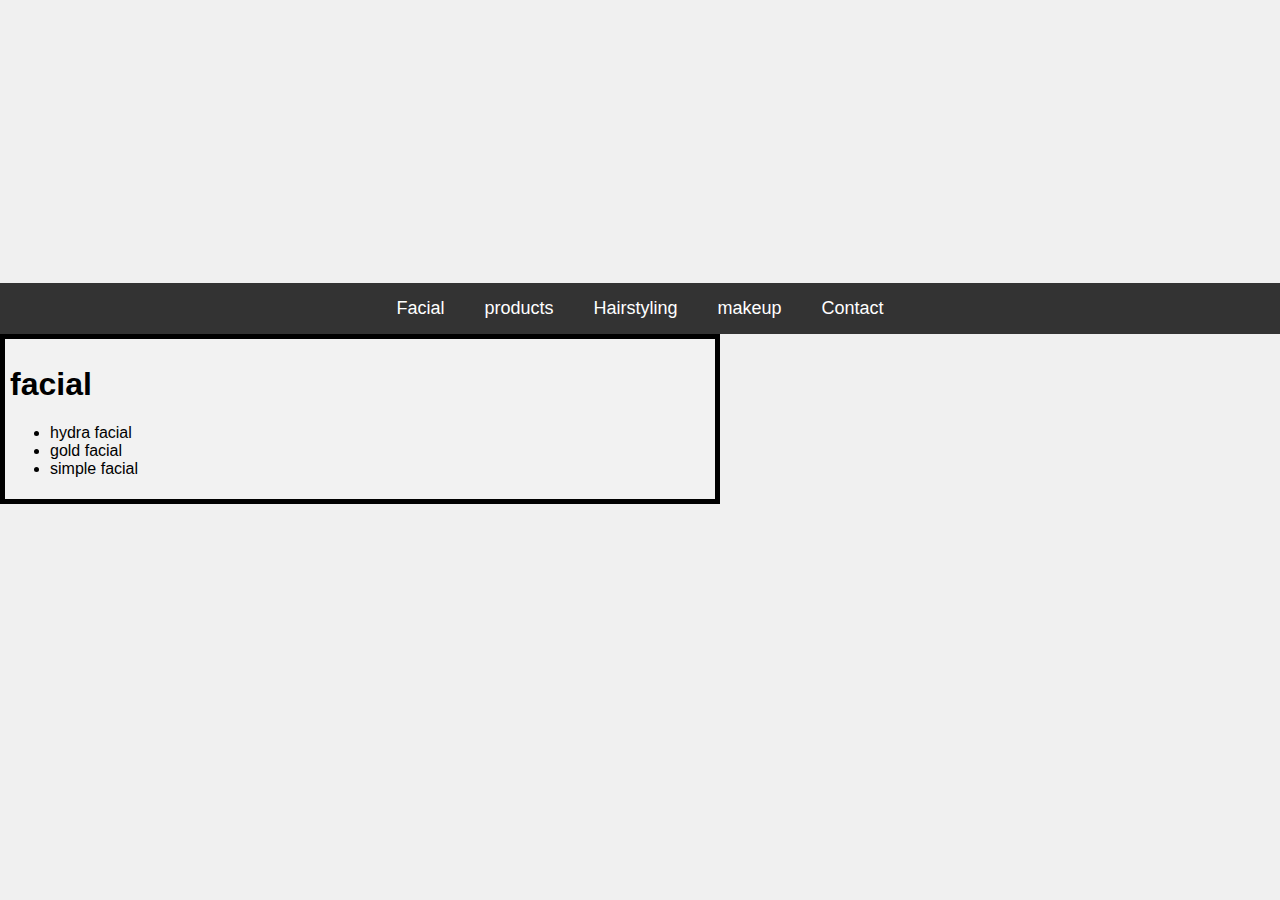
<file: index.html>
<!DOCTYPE html>
<html lang="en">
<head>
  <meta charset="UTF-8">
  <link rel="stylesheet" href="style.css"
  <meta name="viewport" content="width=device-width, initial-scale=1.0">
  <title>meerab beauty saloon</title>
  <style>
    body {
      margin: 0;
      font-family: Arial, sans-serif;
      background-color: #f0f0f0;
    }

    nav {
      background-color: #333;
      padding: 10px 0;
      display: flex;
      justify-content: center;
    }

    nav a {
      color: white;
      text-decoration: none;
      margin: 0 20px;
      font-size: 18px;
      position: relative;
      padding: 5px 0;
      transition: color 0.3s ease;
    }

    nav a::after {
      content: '';
      position: absolute;
      width: 0;
      height: 2px;
      bottom: 0;
      left: 0;
      background-color: #ffcc00;
      transition: width 0.3s ease;
    }

    nav a:hover {
      color: #ffcc00;
    }

    nav a:hover::after {
      width: 100%;
    }
      .main {
      max-width: 800px;
      margin: 50px auto;
      padding: 30px;
      background-color: white;
      border-radius: 12px;
      box-shadow: 0 10px 30px rgba(0, 0, 0, 0.1);
      opacity: 0;
      transform: translateY(40px);
      animation: fadeInUp 1s ease-out forwards;
    }

    @keyframes fadeInUp {
      to {
        opacity: 1;
        transform: translateY(0);
      }
    }

    .main h1 {
      color: #333;
      font-size: 32px;
      margin-bottom: 10px;
    }

    .main p {
      color: #666;
      font-size: 18px;
      line-height: 1.6;
    }
  </style>
</head>
<body>
<div class="main">
  <h1>Meerab beauty saloon</h1>
  <p>Get everything you need</p>
</div>
  <nav>
    <a href="">Facial</a>
    <a href="2page.html">products</a>
    <a href="l">Hairstyling</a>
    <a href="#">makeup</a>
    <a href="3page.html">Contact</a>
  </nav>
  <div class="para">
    <h1>facial</h1>
    <ul>
      <li>hydra facial</li>
      <li>gold facial</li>
      <li>simple facial</li>
     
    </ul>
  </div>
</file>
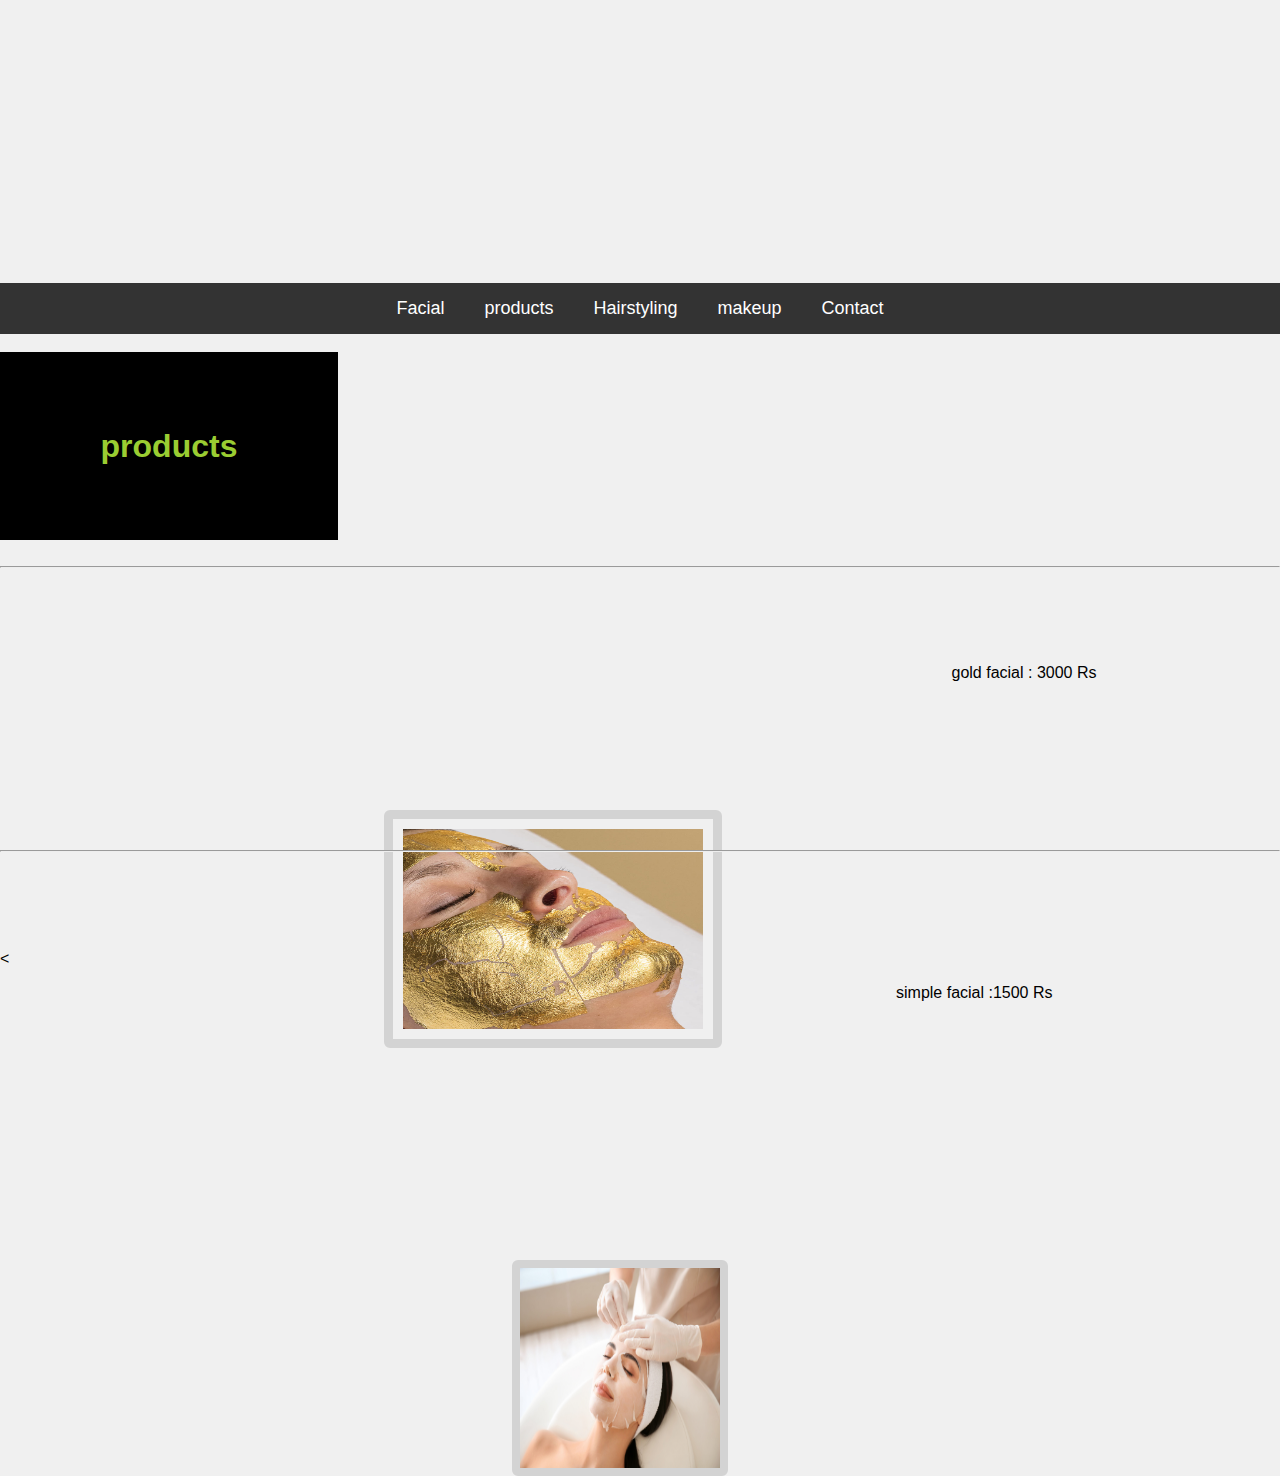
<file: 2page.html>
<!DOCTYPE html>
<html lang="en">
<head>
  <meta charset="UTF-8">
  <link rel="stylesheet" href="style.css"
  <meta name="viewport" content="width=device-width, initial-scale=1.0">
  <title>meerab beauty saloon</title>
  <style>
    body {
      margin: 0;
      font-family: Arial, sans-serif;
      background-color: #f0f0f0;
      padding-bottom: 150px;
    }
    .main2 {
      align-items: center;
      display: flex;
      justify-content: center;
      padding: 14px;
      text-align: center;
    }

    nav {
      background-color: #333;
      padding: 10px 0;
      display: flex;
      justify-content: center;
    }

    nav a {
      color: white;
      text-decoration: none;
      margin: 0 20px;
      font-size: 18px;
      position: relative;
      padding: 5px 0;
      transition: color 0.3s ease;
    }

    nav a::after {
      content: '';
      position: absolute;
      width: 0;
      height: 2px;
      bottom: 0;
      left: 0;
      background-color: #ffcc00;
      transition: width 0.3s ease;
    }

    nav a:hover {
      color: #ffcc00;
    }

    nav a:hover::after {
      width: 100%;
    }
      .main {
      max-width: 800px;
      margin: 50px auto;
      padding: 30px;
      background-color: white;
      border-radius: 12px;
      box-shadow: 0 10px 30px rgba(0, 0, 0, 0.1);
      opacity: 0;
      transform: translateY(40px);
      animation: fadeInUp 1s ease-out forwards;
    }

    @keyframes fadeInUp {
      to {
        opacity: 1;
        transform: translateY(0);
      }
    }

    .main h1 {
      color: #333;
      font-size: 32px;
      margin-bottom: 10px;
    }
    .pic {
      width: 300px;
      height: 200px;
      padding: 10px;
      position: absolute;
      left: 30%;
      top: 90%;
      border: 9px solid lightgray;
      border-radius: 6px;
    }

    .main p {
      color: #666;
      font-size: 18px;
      line-height: 1.6;
    }
    .list {
      color: black;
     .list2 {
      font-family: Verdana, Geneva, Tahoma, sans-serif;
      font-weight: 500px;
      text-align: center;
      position: relative;
      left: 30%;
      top: 90%;
     }

      
    }
    .pic2 {
      
      position: absolute;
      left: 40%;
      top: 140%;
      bottom: 40%;
      border: 8px solid lightgray;
      border-radius: 6px;
    }
    .hh {
      position: relative;
      top: 200%;
    }
    .text22 {
      position: relative;
      left: 70%;
    }
    
  </style>
</head>
<body>
<div class="main">
  <h1>Meerab beauty saloon</h1>
  <p>Get everything you need</p>
</div>
  <nav>
    <a href="index.html">Facial</a>
  <a href="2page.html">products</a>
    <a href="#">Hairstyling</a>
    <a href="#">makeup</a>
    <a href="3page.html">Contact</a>
  </nav><br>
  <div class="main2">
    <h1>products</h1>
    <img src="goldfacial.jpg " class="pic" width="200" height="200"><br>
  </div>
  <br><hr>
  <br>
  <br>
  <br>
  <br>
  <div class="list">
  

<div class="list2">
  <p>gold facial : 3000 Rs</p>
</div>
<img src="simple.jpg" class="pic2" width="200" height="200">
<div class="hh"><br><br><br><br><br>
  <br>
  <br>
  <br><hr>
  <br>
  <br>
  <br>
  <br>
  <br>

</div><
<div class="text22">
  <p>simple facial :1500 Rs</p>
</div>
</div>
</body>
</html>
</file>
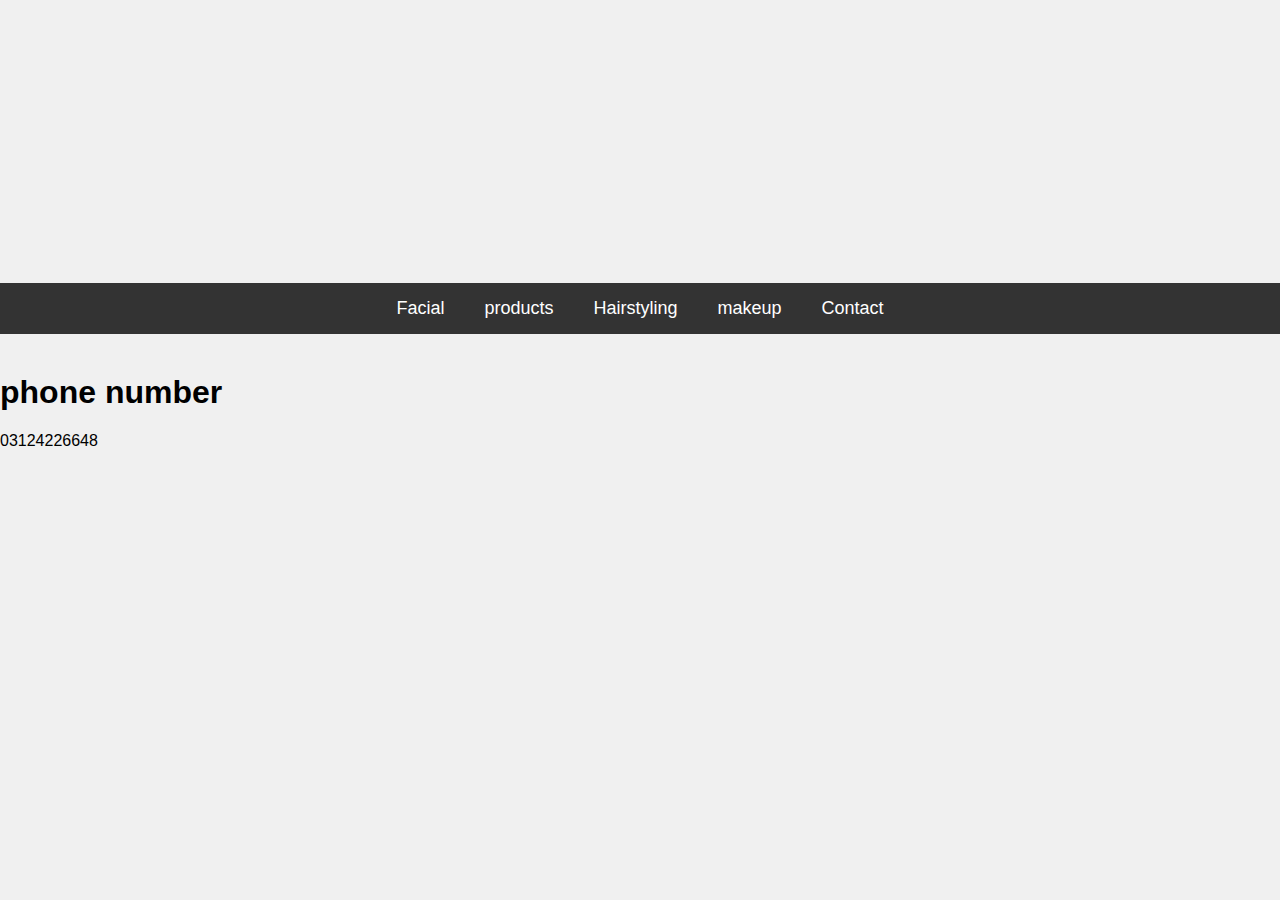
<file: 3page.html>
<!DOCTYPE html>
<html lang="en">
<head>
  <meta charset="UTF-8">
  <link rel="stylesheet" href="style.css"
  <meta name="viewport" content="width=device-width, initial-scale=1.0">
  <title>meerab beauty saloon</title>
  <style>
    body {
      margin: 0;
      font-family: Arial, sans-serif;
      background-color: #f0f0f0;
    }

    nav {
      background-color: #333;
      padding: 10px 0;
      display: flex;
      justify-content: center;
    }

    nav a {
      color: white;
      text-decoration: none;
      margin: 0 20px;
      font-size: 18px;
      position: relative;
      padding: 5px 0;
      transition: color 0.3s ease;
    }

    nav a::after {
      content: '';
      position: absolute;
      width: 0;
      height: 2px;
      bottom: 0;
      left: 0;
      background-color: #ffcc00;
      transition: width 0.3s ease;
    }

    nav a:hover {
      color: #ffcc00;
    }

    nav a:hover::after {
      width: 100%;
    }
      .main {
      max-width: 800px;
      margin: 50px auto;
      padding: 30px;
      background-color: white;
      border-radius: 12px;
      box-shadow: 0 10px 30px rgba(0, 0, 0, 0.1);
      opacity: 0;
      transform: translateY(40px);
      animation: fadeInUp 1s ease-out forwards;
    }

    @keyframes fadeInUp {
      to {
        opacity: 1;
        transform: translateY(0);
      }
    }

    .main h1 {
      color: #333;
      font-size: 32px;
      margin-bottom: 10px;
    }

    .main p {
      color: #666;
      font-size: 18px;
      line-height: 1.6;
    }
  </style>
</head>
<body>
<div class="main">
  <h1>Meerab beauty saloon</h1>
  <p>Get everything you need</p>
</div>
  <nav>
    <a href="index.html">Facial</a>
    <a href="2page.html">products</a>
    <a href="#">Hairstyling</a>
    <a href="#">makeup</a>
    <a href="3page.html">Contact</a>
  </nav><br>
  <h1>phone number</h1>
  <p>03124226648</p>
</body>
</html>
</file>
<file: style.css>
.para {
color:black;
background-color: #f2f2f2;
width: 700px;
border: black;
padding: 5px;
border-color: black;
border-width: 10px;
border: 5px solid black;
font-family: Verdana, Geneva, Tahoma, sans-serif;
font-weight: 400;
}

.main2 {
    color: yellowgreen ;
    border: 5px solid black;
    width: 300px;
    height: 150px;
   align-items: center;
   background-color: black;

}
.main2 :hover {

    box-shadow: 0 0 20px cyan, 0 0 40px cyan, 0 0 60px cyan;

}
</file>
